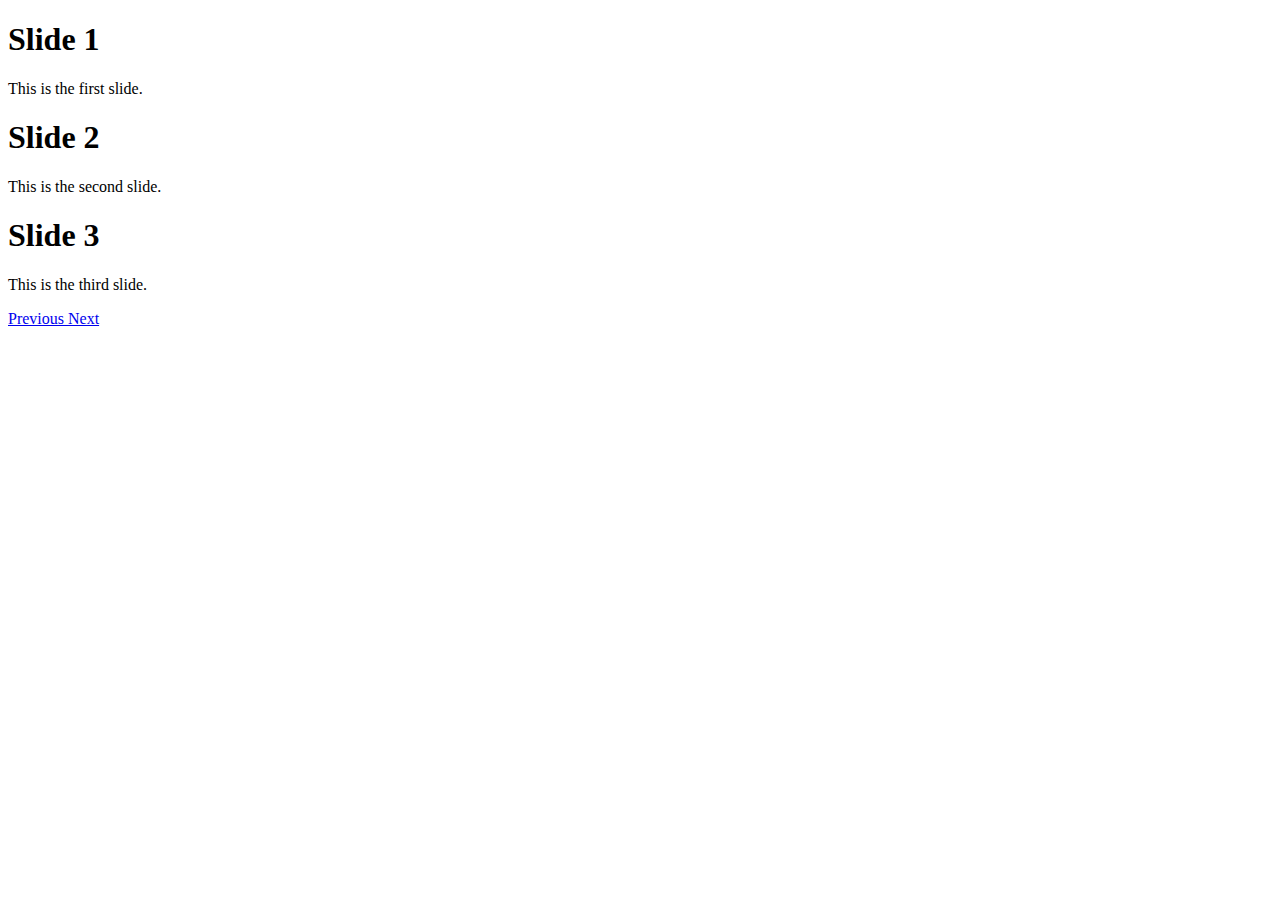
<file: test_pharases.html>
<!DOCTYPE html>
<html lang="en">
<head>
    <meta charset="UTF-8">
    <meta http-equiv="X-UA-Compatible" content="IE=edge">
    <meta name="viewport" content="width=device-width, initial-scale=1.0">
    <title>Text Slider</title>


</head>
<body>
    <div class="container mt-5">
        <div id="textSlider" class="carousel slide" data-ride="carousel">
            <div class="carousel-inner">
                <div class="carousel-item active">
                    <h1>Slide 1</h1>
                    <p>This is the first slide.</p>
                </div>
                <div class="carousel-item">
                    <h1>Slide 2</h1>
                    <p>This is the second slide.</p>
                </div>
                <div class="carousel-item">
                    <h1>Slide 3</h1>
                    <p>This is the third slide.</p>
                </div>
            </div>
            <a class="carousel-control-prev" href="#textSlider" role="button" data-slide="prev">
                <span class="carousel-control-prev-icon" aria-hidden="true"></span>
                <span class="sr-only">Previous</span>
            </a>
            <a class="carousel-control-next" href="#textSlider" role="button" data-slide="next">
                <span class="carousel-control-next-icon" aria-hidden="true"></span>
                <span class="sr-only">Next</span>
            </a>
        </div>
    </div>
</body>
</html>
</file>
